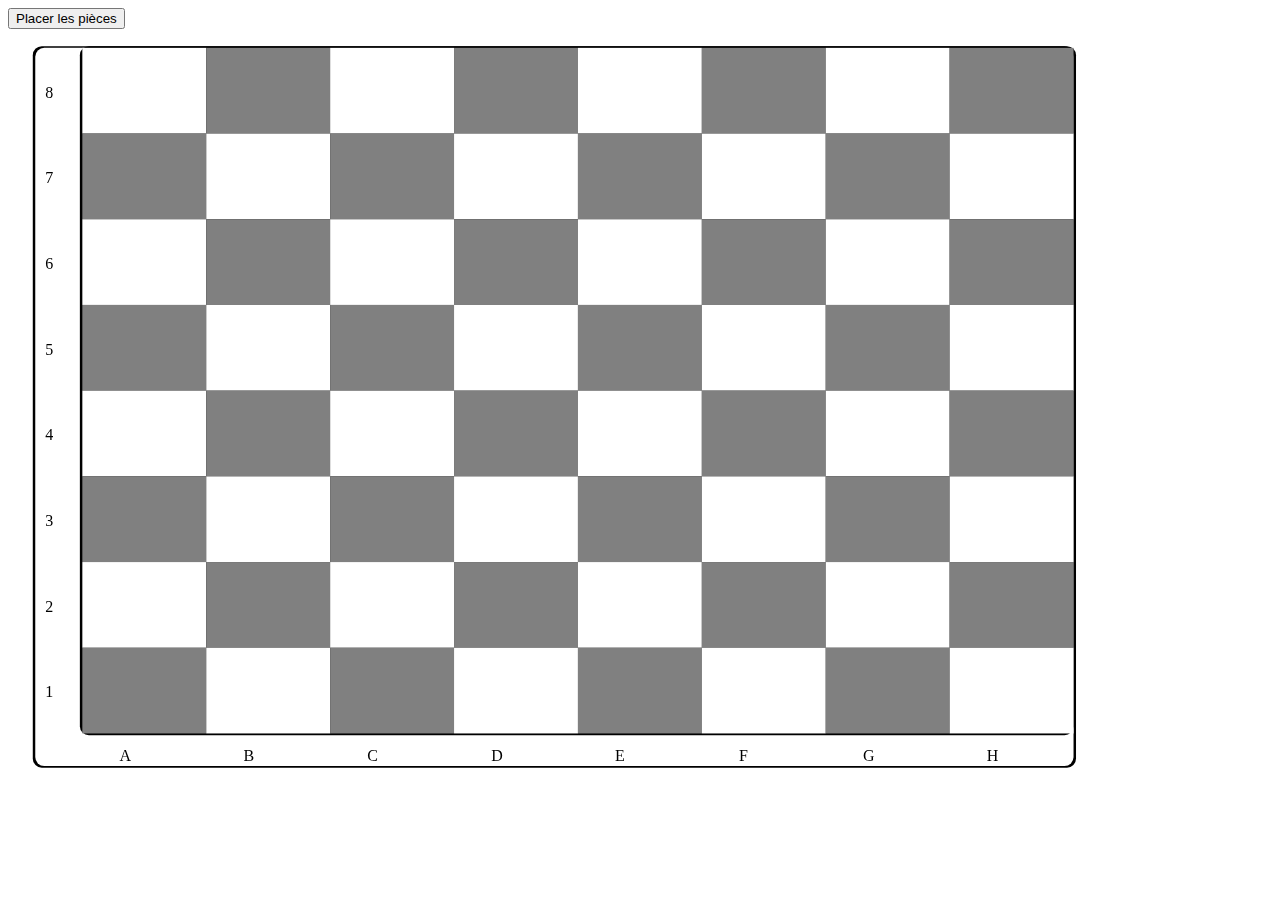
<file: SVG/index.html>
<?xml version="1.0" encoding="UTF-8"?>
<!DOCTYPE svg PUBLIC "-//W3C//DTD SVG 1.1 Basic//EN"
	"http://www.w3.org/Graphics/SVG/1.1/DTD/svg11-basic.dtd">
<html xmlns="http://www.w3.org/1999/xhtml" xml:lang="en" lang="fr">
    <head>
        <meta http-equiv="Content-Type" content="text/html; charset=utf-8" />
        <meta name="keywords" content="mif13"/>
        <meta name="description" content="Jean-Michel LE, un echequier pour MIF13 - TP1" />
        <title>MIF-13 - TP1 - Echec</title>
        <link href="style.css" rel="stylesheet" type="text/css" />
        <script type="text/javascript" src="echec.js"></script>
    </head>
    <body>
        <input id="btnPlacer" type="button" value="Placer les pièces" onclick="initEchec()" />
        <div id="echequier">
            <div id="1erLigne" class="ligneN"></div>
            <div id="2erLigne" class="ligneN"></div>
            <div id="3erLigne" class="ligneB"></div>
            <div id="4erLigne" class="ligneB"></div>
        </div>
    </body>
</html>
</file>
<file: SVG/style.css>
#echequier {
    background-image: url(echec.svg);
    height : 97%;
    width : 98%;
}

.pieces {
    position:relative;
    height: 10%;
    width: 10%
}

.ligneN {
    position:relative;
    top: 2%;
    left: 6%;
}

.ligneB {
    position:relative;
    top: 42.5%;
    left: 6%;
}
</file>
